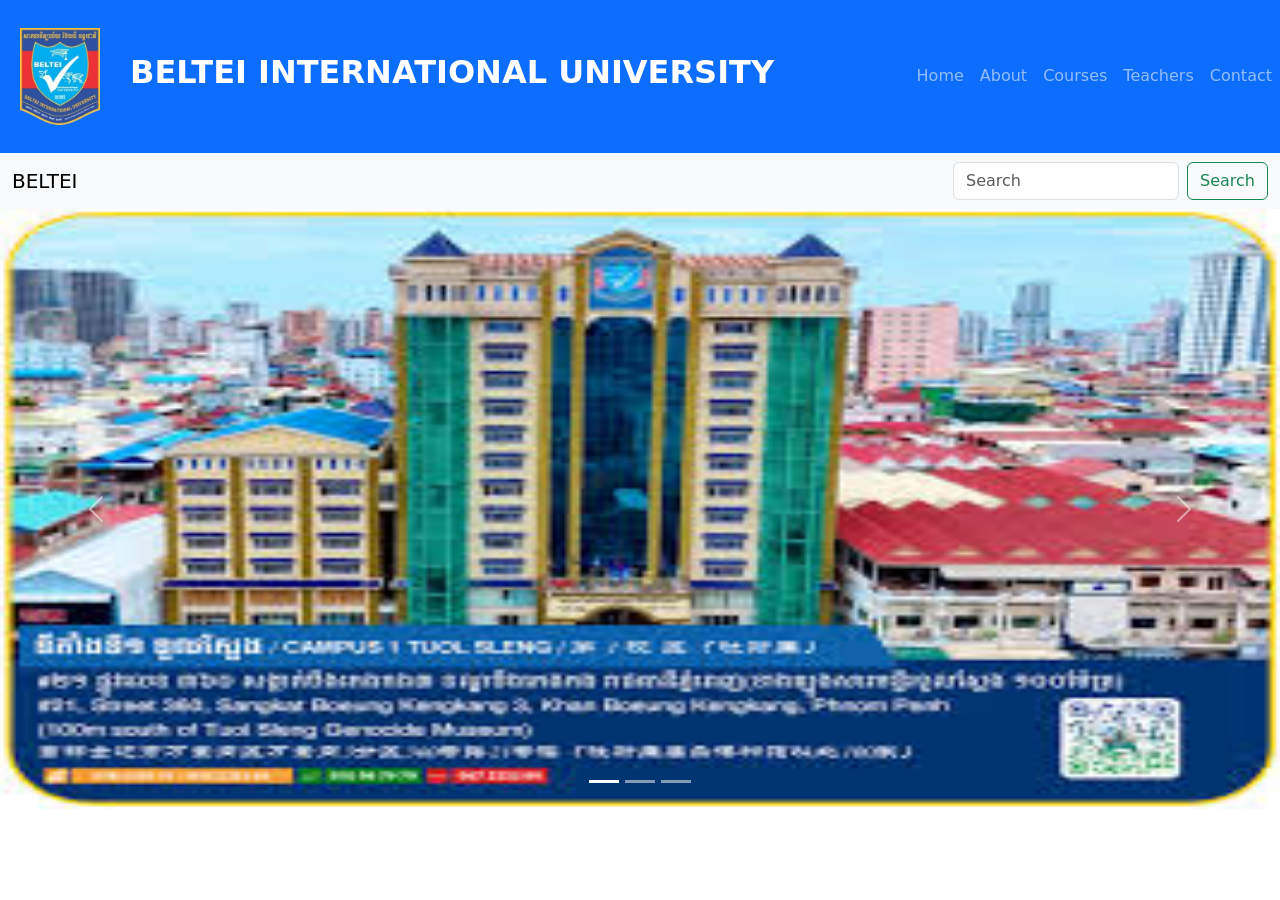
<file: about.html>
<!DOCTYPE html>
<html lang="en">

<head>
    <meta charset="UTF-8">
    <meta name="viewport" content="width=device-width, initial-scale=1.0">
    <title>Document</title>
    <link rel="stylesheet" href="style.css">
    <link href="https://cdn.jsdelivr.net/npm/bootstrap@5.3.8/dist/css/bootstrap.min.css" rel="stylesheet"
        integrity="sha384-sRIl4kxILFvY47J16cr9ZwB07vP4J8+LH7qKQnuqkuIAvNWLzeN8tE5YBujZqJLB" crossorigin="anonymous">
    <script src="https://cdn.jsdelivr.net/npm/bootstrap@5.3.8/dist/js/bootstrap.bundle.min.js"
        integrity="sha384-FKyoEForCGlyvwx9Hj09JcYn3nv7wiPVlz7YYwJrWVcXK/BmnVDxM+D2scQbITxI"
        crossorigin="anonymous"></script>
</head>

<body>
    <nav class="navbar navbar-expand-lg navbar-dark bg-primary">
        <div class="header-school">
            <img src="img/logo remove.png" alt="Logo">
            <div class="school-text h1">
                <h1>BELTEI INTERNATIONAL UNIVERSITY</h1>
            </div>
        </div>

        <button class="navbar-toggler" type="button" data-bs-toggle="collapse" data-bs-target="#menu">
            <span class="navbar-toggler-icon"></span>
        </button>

        <div class="collapse navbar-collapse" id="menu">
            <ul class="navbar-nav ms-auto">
                <li class="nav-item"><a class="nav-link" href="#">Home</a></li>
                <li><a href="about.html" class="nav-link">About</a></li>
                <li><a href="courses.html" class="nav-link">Courses</a></li>
                <li><a href="teachers.html" class="nav-link">Teachers</a></li>
                <li><a href="contact.html" class="nav-link">Contact</a></li>
            </ul>
        </div>
        </div>
    </nav>
    <!-- menu -->
    <nav class="navbar bg-body-tertiary">
        <div class="container-fluid">
            <a class="navbar-brand">BELTEI</a>
            <form class="d-flex" role="search">
                <input class="form-control me-2" type="search" placeholder="Search" aria-label="Search" />
                <button class="btn btn-outline-success" type="submit">Search</button>
            </form>
        </div>
    </nav>
    <!-- slideshow -->
    <div id="carouselExampleIndicators" class="carousel slide">
        <div class="carousel-indicators">
            <button type="button" data-bs-target="#carouselExampleIndicators" data-bs-slide-to="0" class="active"
                aria-current="true" aria-label="Slide 1"></button>
            <button type="button" data-bs-target="#carouselExampleIndicators" data-bs-slide-to="1"
                aria-label="Slide 2"></button>
            <button type="button" data-bs-target="#carouselExampleIndicators" data-bs-slide-to="2"
                aria-label="Slide 3"></button>
        </div>
        <div class="carousel-inner">
            <div class="carousel-item active">
                <img src="[data-uri]"
                    class="d-block w-100" alt="...">
            </div>
            <div class="carousel-item">
                <img src="[data-uri]"
                    class="d-block w-100" alt="...">
            </div>
            <div class="carousel-item">
                <img src="[data-uri]"
                    class="d-block w-100" alt="...">
            </div>
        </div>
        <button class="carousel-control-prev" type="button" data-bs-target="#carouselExampleIndicators"
            data-bs-slide="prev">
            <span class="carousel-control-prev-icon" aria-hidden="true"></span>
            <span class="visually-hidden">Previous</span>
        </button>
        <button class="carousel-control-next" type="button" data-bs-target="#carouselExampleIndicators"
            data-bs-slide="next">
            <span class="carousel-control-next-icon" aria-hidden="true"></span>
            <span class="visually-hidden">Next</span>
        </button>
    </div>
</body>

</html>
</file>
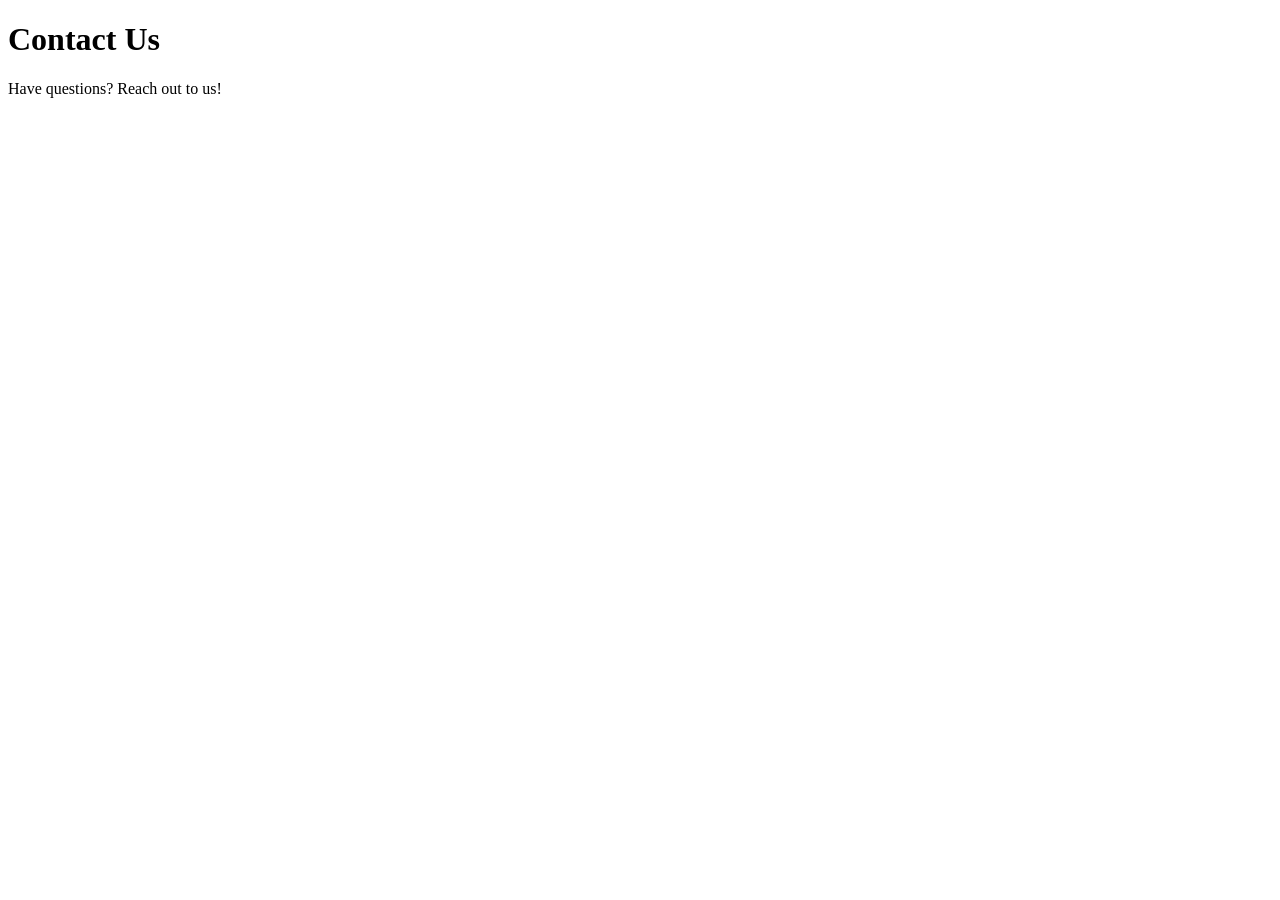
<file: contact.html>
<!DOCTYPE html>
<html lang="en">

<head>
    <meta charset="UTF-8">
    <meta name="viewport" content="width=device-width, initial-scale=1.0">
    <title>Contact Us</title>
    <link rel="stylesheet" href="style.css">
</head>

<body>
    <h1>Contact Us</h1>
    <p>Have questions? Reach out to us!</p>
</body>

</html>
</file>
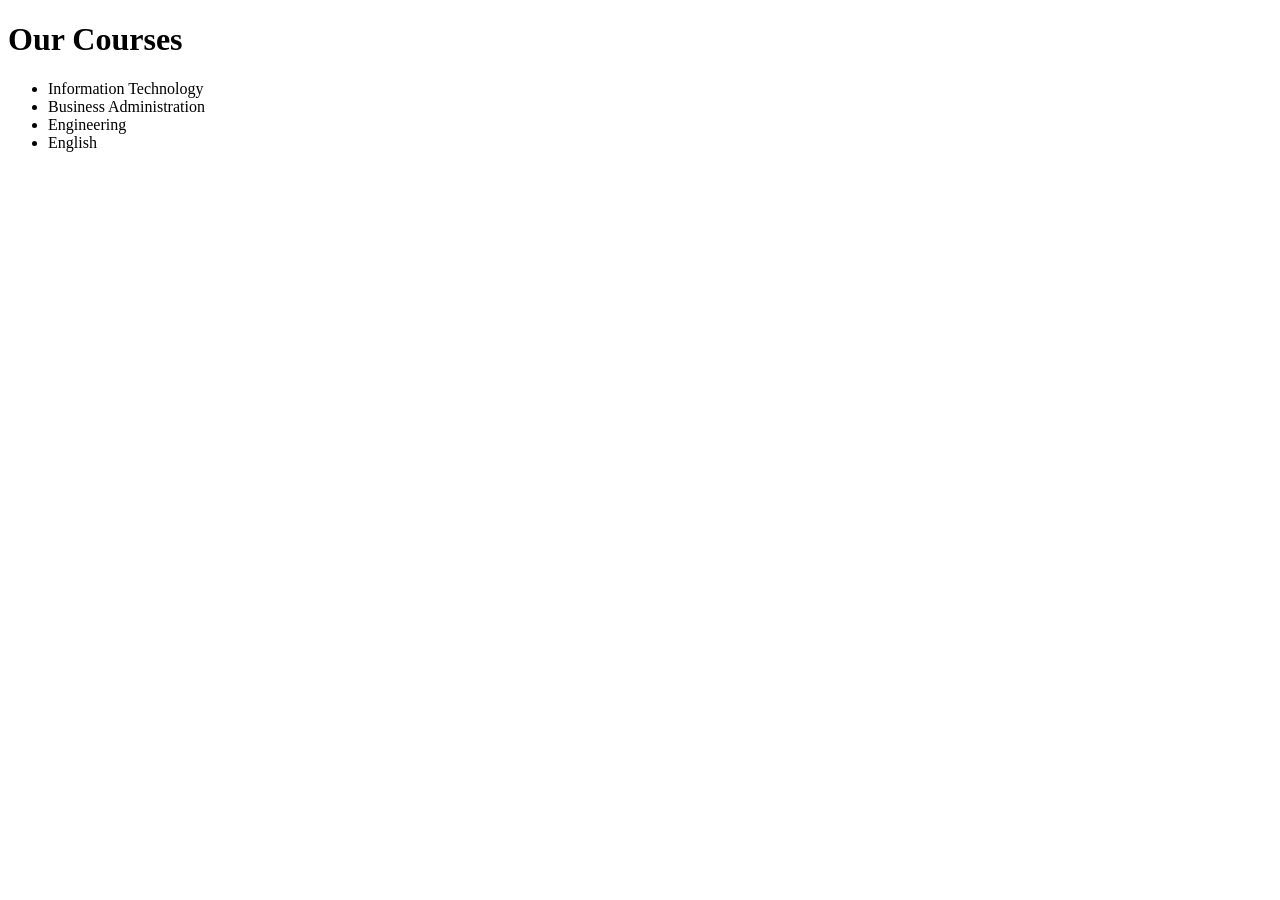
<file: courses.html>
<!DOCTYPE html>
<html>

<head>
    <title>Courses</title>
    <link rel="stylesheet" href="style.css">
</head>

<body>
    <h1>Our Courses</h1>

    <ul>
        <li>Information Technology</li>
        <li>Business Administration</li>
        <li>Engineering</li>
        <li>English</li>
    </ul>
</body>

</html>
</file>
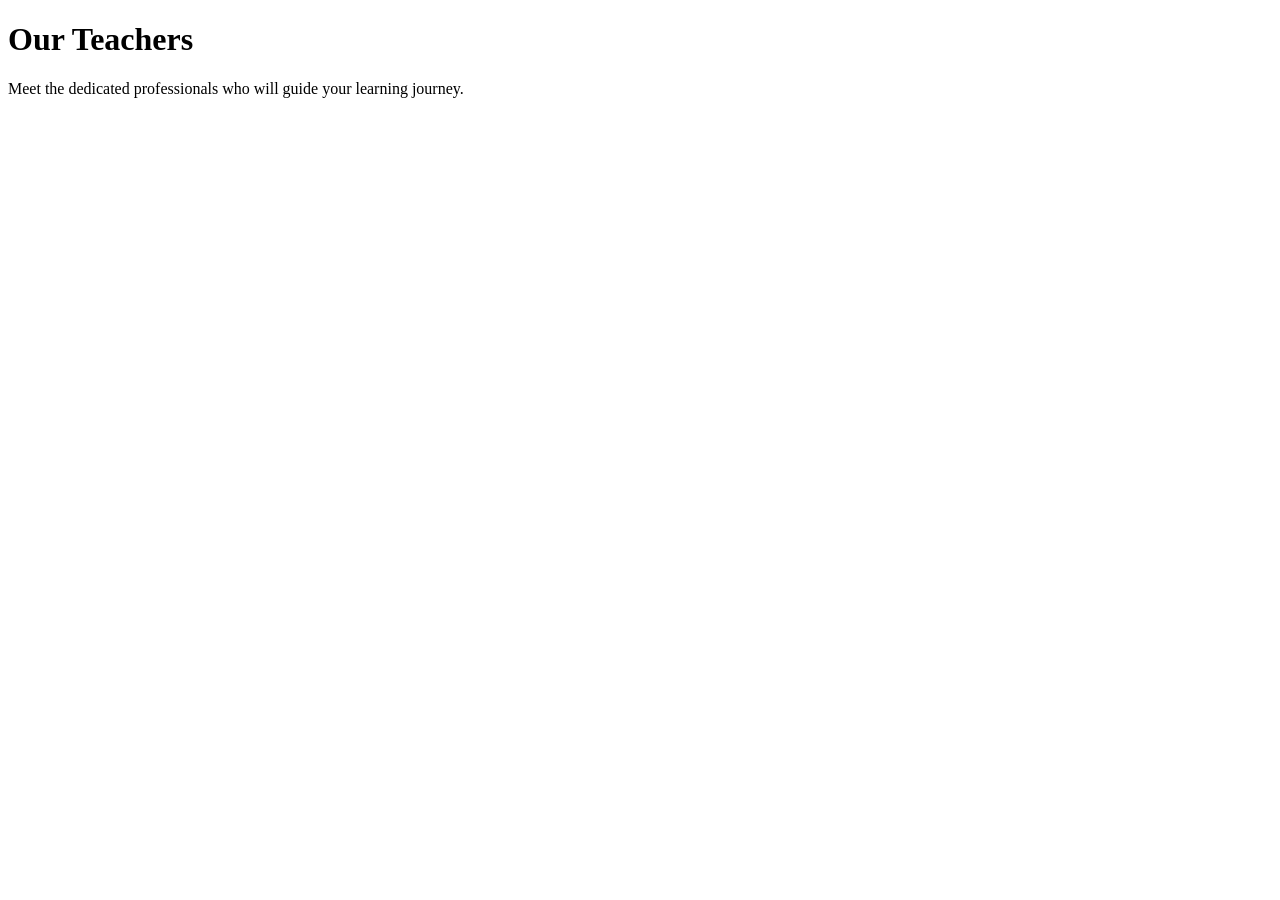
<file: teachers.html>
<!DOCTYPE html>
<html lang="en">

<head>
    <meta charset="UTF-8">
    <meta name="viewport" content="width=device-width, initial-scale=1.0">
    <title>Teachers</title>
    <link rel="stylesheet" href="style.css">
</head>

<body>
    <h1>Our Teachers</h1>
    <p>Meet the dedicated professionals who will guide your learning journey.</p>
</body>

</html>
</file>
<file: style.css>
.hero {
    background: url('img/unnamed.webp') center/cover;
    height: 500px;
    color: white;
    display: flex;
    align-items: center;
    text-align: center;
}

/* home */
.overlay {
    background: rgba(0, 0, 0, 0.5);
    width: 100%;
    height: 100%;
    display: flex;
    align-items: center;
    justify-content: center;
}

.header-school {
    background: #0d6efd;
    display: flex;
    align-items: center;
    justify-content: center;
    gap: 30px;
    padding: 20px;
}

.header-school img {
    width: 80px;
    height: auto;
}

.school-text h1 {
    color: white;
    font-size: 32px;
    font-weight: bold;
    margin: 0;
    text-transform: uppercase;
}

.contact-section {
    background: #f8f9fa;
    padding: 60px 20px;
    text-align: center;
}

.contact-section h2,
.location-section h2 {
    color: #0d2c54;
    font-size: 48px;
    font-weight: bold;
    margin-bottom: 20px;
}

.location-section {
    padding: 60px 20px;
    text-align: center;
}

.map {
    width: 100%;
    max-width: 2100px;
    height: 500px;
    border: 5px solid #0d6efd;
    border-radius: 20px;
    box-shadow: 0 10px 30px rgba(0, 0, 0, 0.25);
    overflow: hidden;
}

.location-section iframe {
    width: 100%;
    height: 100%;
    border: none;
}

.picture img {
    width: 100%;
    height: 100%;
    border-radius: 10px;
}

footer {
    background: #0d2c54;
    color: white;
    text-align: center;
    padding: 20px;
    font-size: 18px;
}

nav ul li a {
    text-decoration: none;
    color: white;
    padding: 12px 20px;
    transition: 0.3s;
    border-radius: 15px;
}

nav ul li a:hover {
    background-color: #f2ecec;
    color: #c91c1c;
}

.hero {
    background: url('img/unnamed.webp') center/cover;
    height: 500px;
    color: white;
    display: flex;
    align-items: center;
    text-align: center;
}

.overlay {
    background: rgba(0, 0, 0, 0.5);
    width: 100%;
    height: 100%;
    display: flex;
    align-items: center;
    justify-content: center;
}

.header-school {
    background: #0d6efd;
    display: flex;
    align-items: center;
    justify-content: center;
    gap: 30px;
    padding: 20px;
}

.header-school img {
    width: 80px;
    height: auto;
}

.school-text h1 {
    color: white;
    font-size: 32px;
    font-weight: bold;
    margin: 0;
    text-transform: uppercase;
}

.contact-section {
    background: #f8f9fa;
    padding: 60px 20px;
    text-align: center;
}

.hero {
    background: url('img/unnamed.webp') center/cover;
    height: 500px;
    color: white;
    display: flex;
    align-items: center;
    text-align: center;
}

/* about */
.overlay {
    background: rgba(0, 0, 0, 0.5);
    width: 100%;
    height: 100%;
    display: flex;
    align-items: center;
    justify-content: center;
}

.header-school {
    background: #0d6efd;
    display: flex;
    align-items: center;
    justify-content: center;
    gap: 30px;
    padding: 20px;
}

img {
    height: 600px;
}

/* Courses */
/* Teachers */
/* Contact */
</file>
